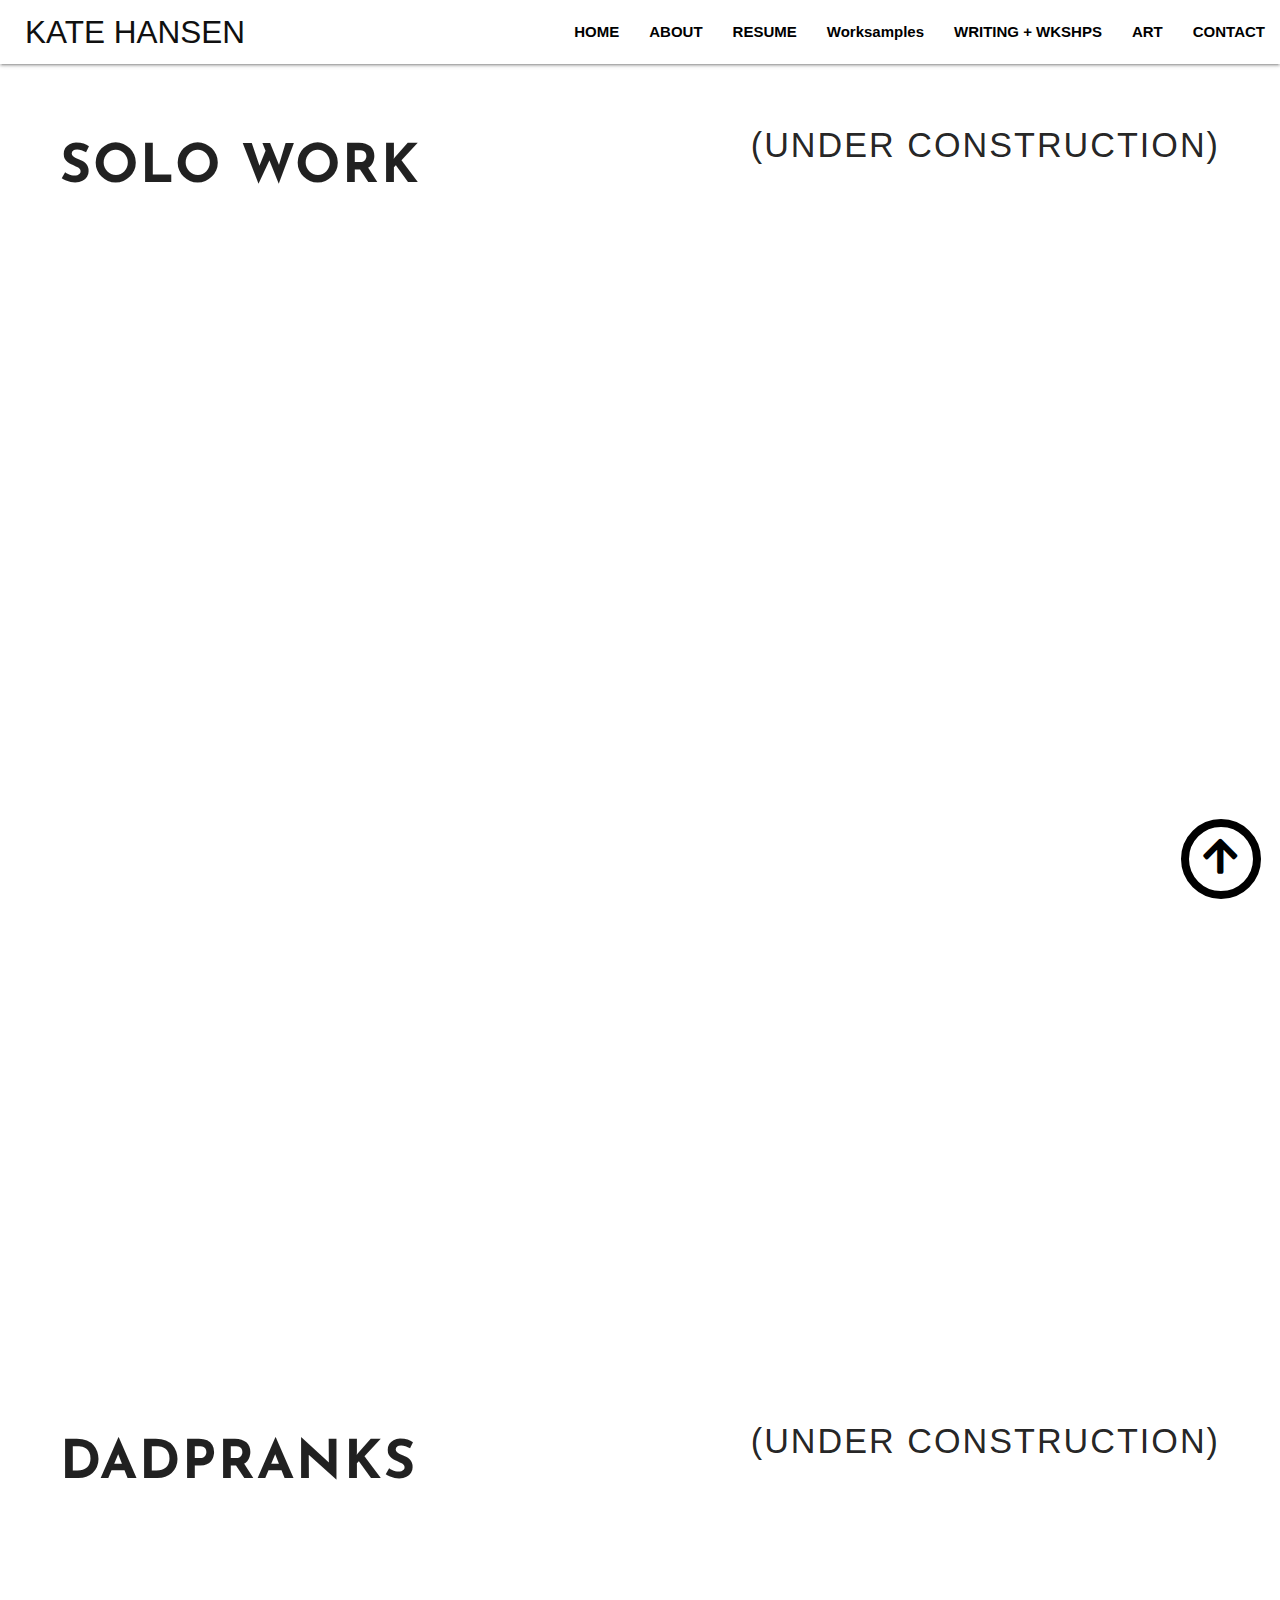
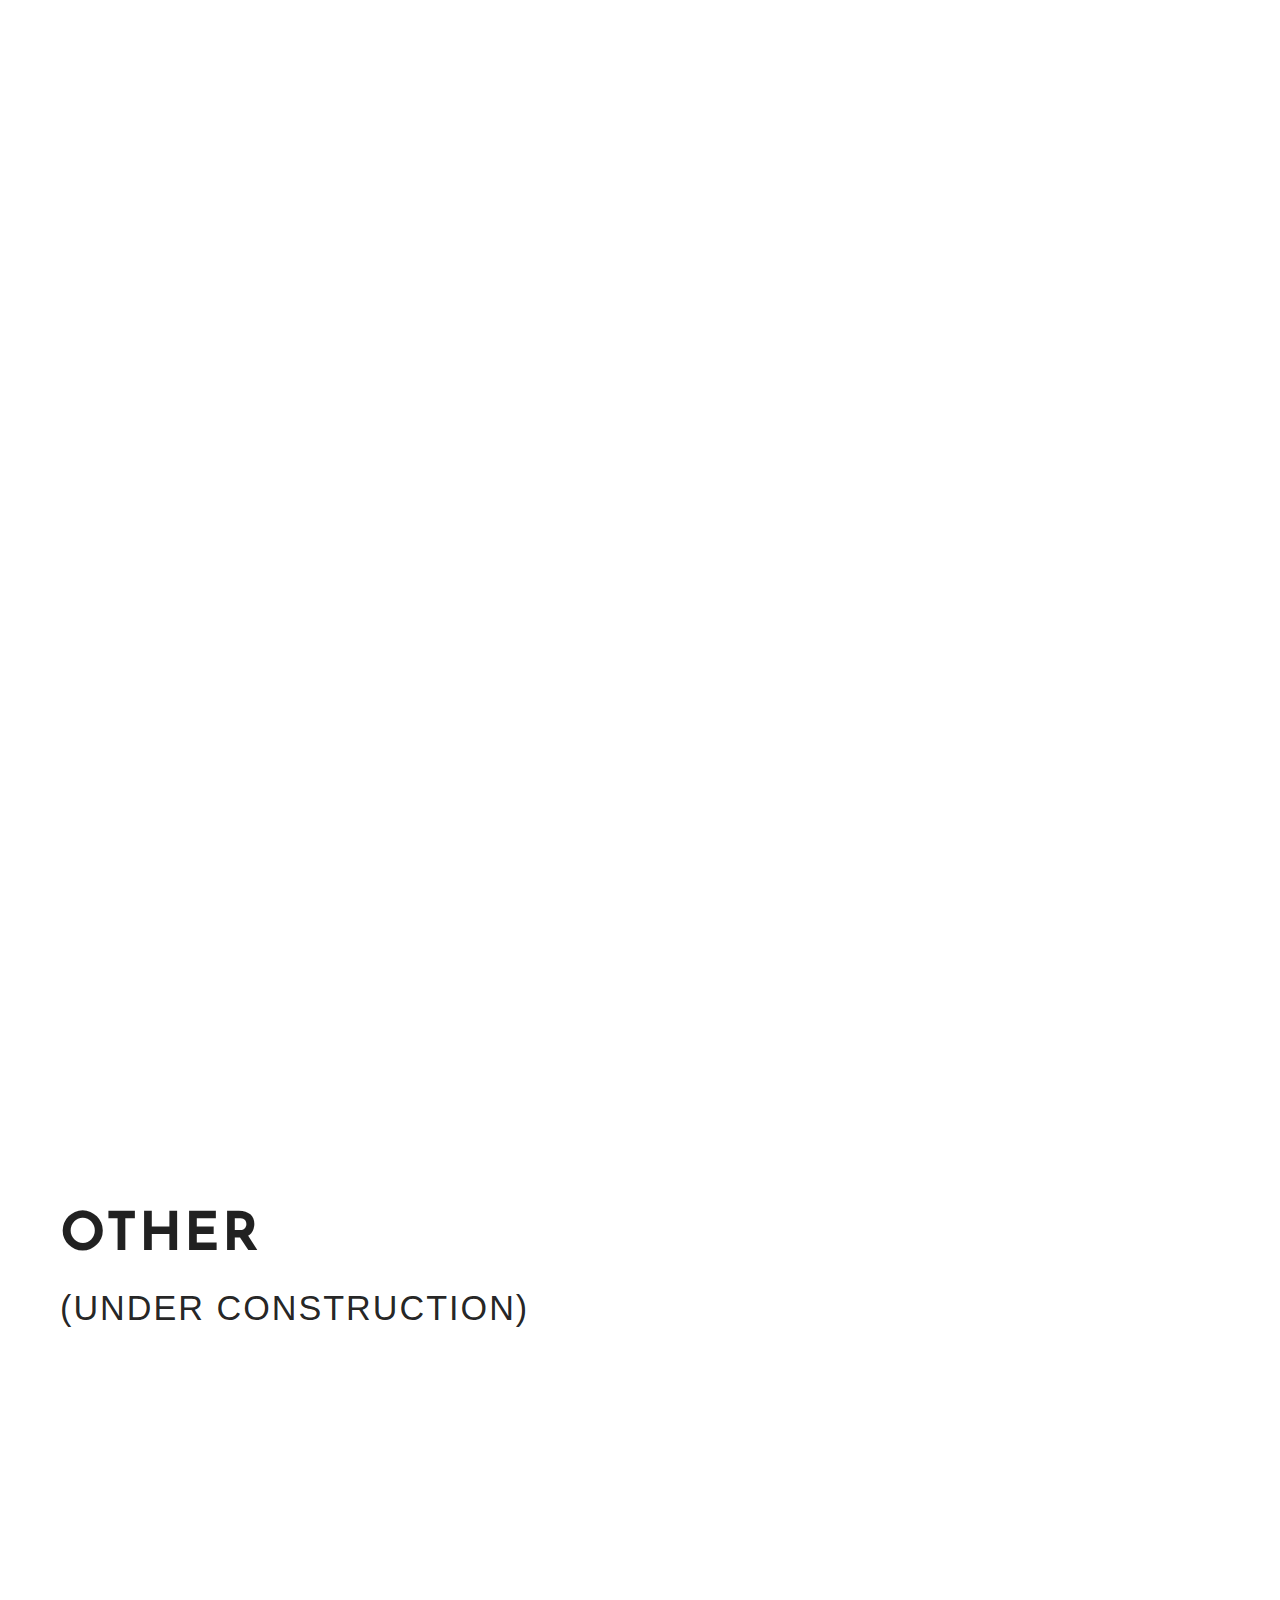
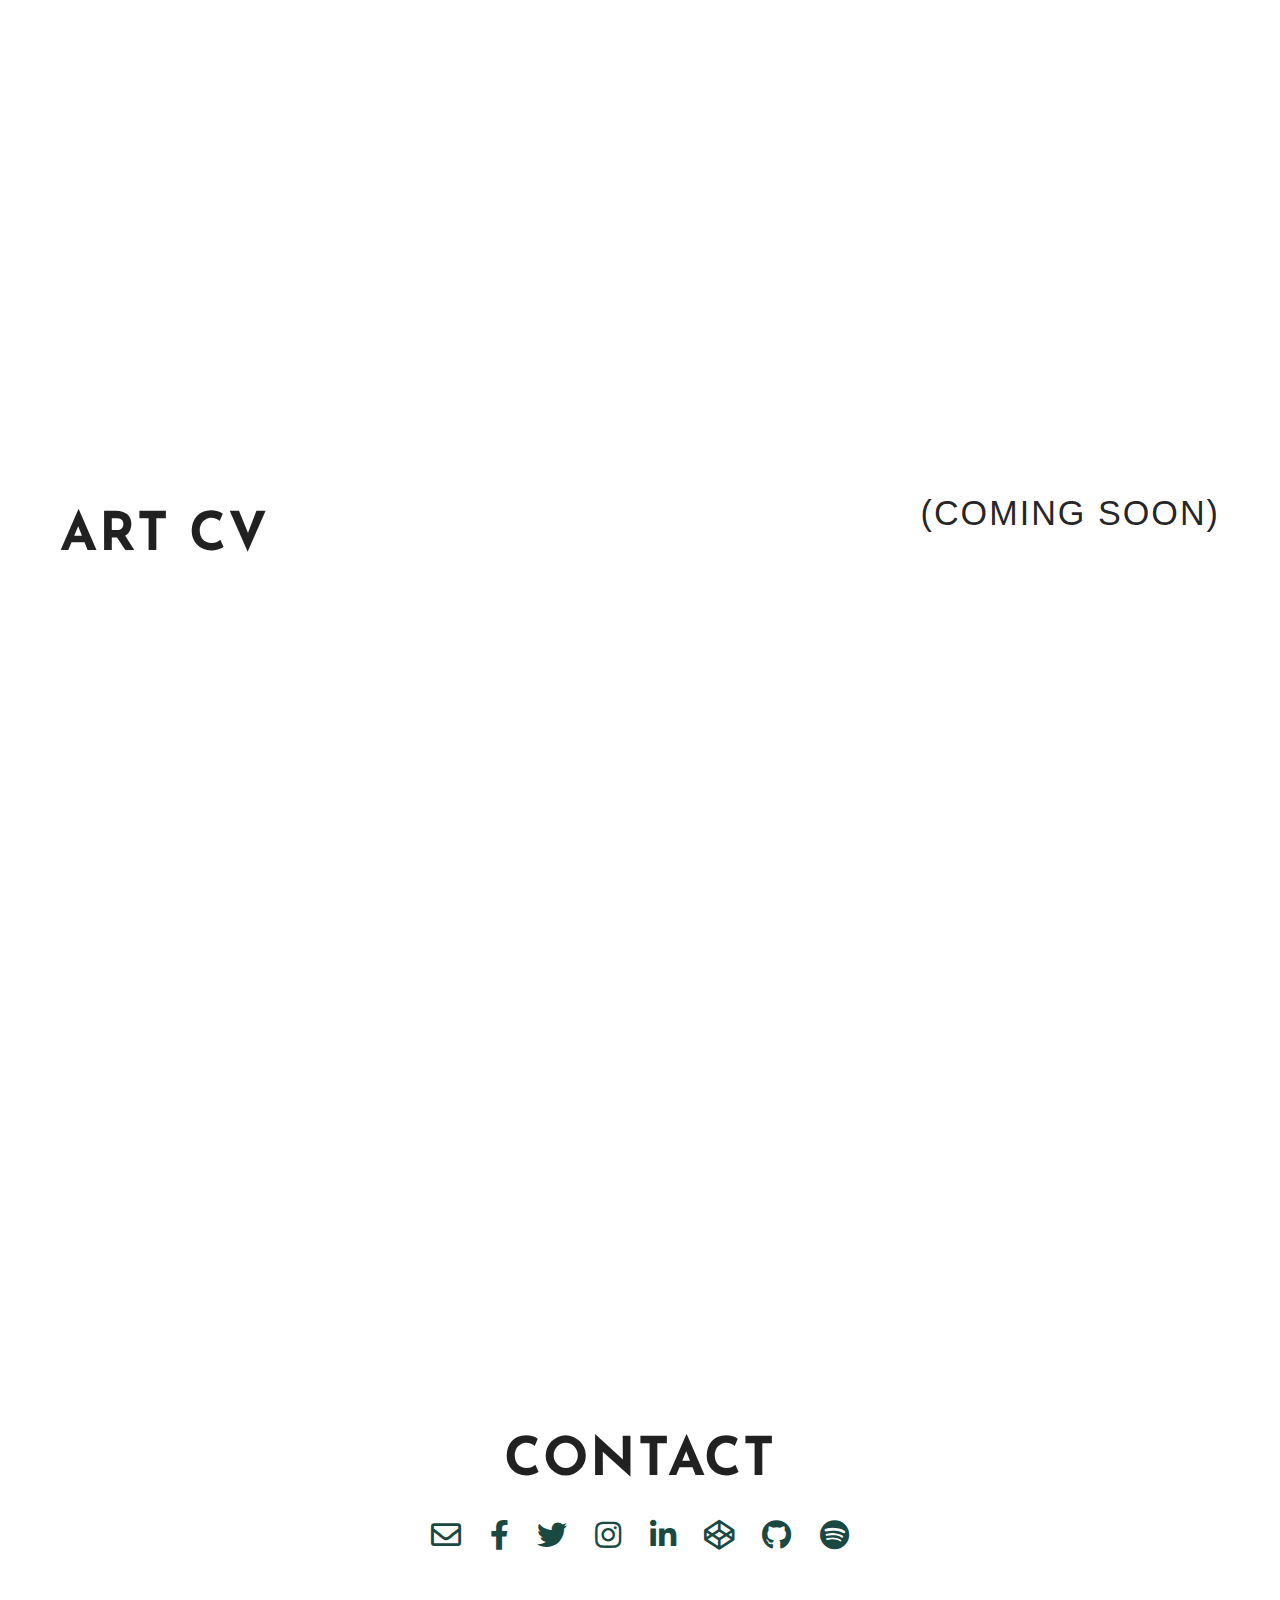
<file: art.html>
<!DOCTYPE html>
<html>

<head>
    <!--Import Google Icon Font-->
    <link href="http://fonts.googleapis.com/icon?family=Material+Icons" rel="stylesheet">
    <!--Import materialize.css-->
    <link type="text/css" rel="stylesheet" href="css/materialize.css" media="screen,projection" />
    <link type="text/css" rel="stylesheet" href="css/stylesheet.css">
    <link href="http://fonts.googleapis.com/css?family=Josefin+Sans:700|Roboto:300,400,800&display=swap" rel="stylesheet">
    <link rel="stylesheet" href="https://use.fontawesome.com/releases/v5.8.1/css/all.css">


    <!--Let browser know website is optimized for mobile-->
    <meta name="viewport" content="width=device-width, initial-scale=1.0" />
</head>

<main>
    <html>

    <body>

        <nav>
            <div class="nav-wrapper" id="top">
                <a href="#!" class="brand-logo">KATE HANSEN</a>
                <a href="#" data-target="mobile-demo" class="sidenav-trigger"><i class="material-icons">menu</i></a>
                <ul class="right hide-on-med-and-down">
                    <li><a href="index.html">HOME</a></li>
                    <li><a href="index.html">ABOUT</a></li>
                    <li><a href="hansen_kate_resume.pdf" type="pdf" target="_blank">RESUME</a></li>
                    <li><a href="worksamples.html">Worksamples</a></li>
                    <li><a href="writing.html">WRITING + WKSHPS</a></li>
                    <li><a href="artlanding.html">ART</a></li>
                    <li><a href="index.html#contact">CONTACT</a></li>
                </ul>
            </div>
        </nav>

        <ul class="sidenav" id="mobile-demo">
            <li><a href="index.html">HOME</a></li>
            <li><a href="index.html">ABOUT</a></li>
            <li><a href="hansen_kate_resume.pdf" type="pdf" target="_blank">RESUME</a></li>
            <li><a href="worksamples.html">WEB + DESIGN</a></li>
            <li><a href="writing.html">WRITING + WKSHPS</a></li>
            <li><a href="artlanding.html">ART</a></li>
            <li><a href="index.html#contact">CONTACT</a></li>
        </ul>

        <a class="buttontop" href="#top">
            <i class="fas fa-arrow-up"></i>
        </a>

        <section class="sectioncolumn" id="soloart">
            <div class="sectionheader">
                <h2>SOLO WORK</h2>
                <h4>(UNDER CONSTRUCTION)</h4>
            </div>
            <div class="artworkembed">
                <iframe src="https://player.vimeo.com/video/199220199" width="640" height="360" frameborder="0" allow="autoplay; fullscreen" allowfullscreen></iframe>
            </div>

            <div class="artworkembed">
                <iframe src="https://player.vimeo.com/video/178285828" width="640" height="360" frameborder="0" allow="autoplay; fullscreen" allowfullscreen></iframe>
            </div>

            <div class="artworkembed">
                <iframe src="https://player.vimeo.com/video/182696971" width="640" height="360" frameborder="0" allow="autoplay; fullscreen" allowfullscreen></iframe>
            </div>

        </section>

        <section class="sectioncolumn" id="dadpranks">

            <div class="sectionheader">
                <h2>DADPRANKS</h2>
                <h4>(UNDER CONSTRUCTION)</h4>
            </div>
            <div class="artworkembed">
                <iframe src="https://player.vimeo.com/video/101066567?title=0&byline=0&portrait=0" width="640" height="360" frameborder="0" allow="autoplay; fullscreen" allowfullscreen></iframe>
                <p>
                    <a href="https://vimeo.com/101066567"></a>
                </p>
            </div>
            <div class="artworkembed">
                <iframe src="https://player.vimeo.com/video/126410828" class="vidembed" width="640" height="360" frameborder="0" allow="autoplay; fullscreen" allowfullscreen></iframe>
                <p>
                    <a href="https://vimeo.com/126410828"></a>
                </p>
            </div>

            <div class="artworkembed">
                <iframe src="https://player.vimeo.com/video/101038707?title=0&byline=0&portrait=0" width="640" height="360" frameborder="0" allow="autoplay; fullscreen" allowfullscreen></iframe>
                <p>
                    <a href="https://vimeo.com/101038707"></a>
                </p>
            </div>

        </section>

        <section class="sectioncolumn" id="ortherart">
            <h2>OTHER</h2>
            <h4>(UNDER CONSTRUCTION)</h4>


        </section>

        <section class="sectioncolumn" id="artcv">
            <div class="sectionheader">

                <h2>ART CV</h2>
                <h4>(COMING SOON)</h4>
            </div>
            <br><br>

        </section>



        <footer class="contact">
            <h2>CONTACT</h2>

            <div class="socialmedia">
                <a href="mailto:k8hansen@gmail.com?Subject=I followed a link from your website and here I am" target="_blank"><i class="far fa-envelope "></i></a>
                <a href="https://www.facebook.com/k8hansen" target="_blank "><i class="fab fa-facebook-f "></i></a>
                <a href="http://www.twitter.com/newgroundsIRL " target="_blank "> <i class="fab fa-twitter "></i></a>
                <a href="https://www.instagram.com/mallpalm/ " target="_blank "> <i class="fab fa-instagram "></i></a>
                <a href="https://www.linkedin.com/in/k8hansen/ " target="_blank "><i class="fab fa-linkedin-in "></i></a>
                <a href="https://codepen.io/k8hansen/ " target="_blank "><i class="fab fa-codepen "></i></a>
                <a href="https://github.com/k8hansen " target="_blank "><i class="fab fa-github "></i></a>
                <a href="https://open.spotify.com/user/1259062356?si=SzQe3dGZTHu_bhyRapSGHA " target="_blank "> <i class="fab fa-spotify "></i></a>
            </div>
        </footer>
</main>

<script src="https://code.jquery.com/jquery-3.4.1.min.js"></script>
<script src="https://cdnjs.cloudflare.com/ajax/libs/materialize/1.0.0/js/materialize.min.js"></script>
<script>
    $(document).ready(function() {
        $('.sidenav').sidenav();
        $('.tooltipped').tooltip()
    });
</script>
</body>

</html>
</file>
<file: css/stylesheet.css>
html {
  scroll-behavior: smooth;
}

@media screen and (max-width: 600px) {
  .main {
    padding: 15px 20px;
  }
}

.div {
  display: block;
}

.resume {
  height: 100vh;
  padding: 0 40px;
  margin-top: 50px;
}

.contact {
  padding: 15px 40px;
  margin: 50px;
}

p {
  margin-bottom: 25px;
}

.nav-wrapper {
  background-color: white;
}

.about a {
  color: #111;
  padding: 0;
  text-decoration: none;
  background-image: linear-gradient(
    transparent 0%,
    transparent calc(50% - 8px),
    #ccff00 calc(50% - 8px),
    #ccff00 100%
  );
  transition: background-position 120ms ease-in-out, padding 120ms ease-in-out;
  background-size: 100% 200%;
  background-position: 0 0;
  font-style: italic;
  font-weight: bold;
  cursor: pointer;
}

.about a:hover {
  padding: 2px 0 4px 0;
  background-image: linear-gradient(
    transparent 0%,
    transparent calc(50% - 8px),
    #ccff00 calc(50% - 8px),
    #ccff00 100%
  );
  background-position: 0 100%;
}

.headertype {
  background-color: white;
  padding: 30px 20px;
  border: 8px solid black;
}

.headertype:hover {
  background-color: #ccff00;
}

/*-------------------Navigation-------------------*/

.nav-wrapper li {
  color: black;
  background-color: white;
}

.intro {
  height: 100vh;
  z-index: 5;
}

/*------------BUTTON TOP-----------------*/

.buttontop {
  position: fixed;
  font-size: 40px;
  bottom: 0.1%;
  right: 1.5%;
  color: black !important;
  font-weight: 800;
  z-index: 10;
  border-radius: 50px;
  width: 80px;
  height: 80px;
  background-color: white;
  text-align: center;
  vertical-align: middle;
  display: inline-block;
  border: 8px solid black;
}

.buttontop:hover {
  background-color: #ccff00;
}

.buttontop i:hover {
  color: rgb(7, 7, 7);
}

.top {
  font-size: 0.3em;
  text-align: center;
}

/*----border-----*/

.border {
  border: 8px solid black;
  padding: 40px 60px;
  box-shadow: 12px 12px 2px 1px rgba(0, 0, 0, 0.5);
  background-color: white;
  margin-bottom: 40px;
}

@media screen and (max-width: 600px) {
  .border {
    border: none;
    padding: 30px;
    box-shadow: none;
  }
  .noborder {
    background-color: none;
  }
}

.noborder {
  background-repeat: repeat;
  background-image: url("/assets/notebook.png");
  padding: 40px 0;
}

/*-------ABOUT-----------*/
/* 
.maskedobject {
  max-width: 200px;
  display: block;
  margin: 0 auto;
  border-radius: 50%;
} */

/* @media (min-width: 769px) {
  .maskedobject {
    mask-image: url(https://svgshare.com/i/EAi.svg);
    -webkit-mask-image: url(https://svgshare.com/i/EAi.svg);
    mask-image-size: cover;
    -webkit-mask-size: cover;
  }
} */

.portrait {
  position: relative;
  text-align: center;
  display: block;
}

.kate {
  box-shadow: 10px 10px 8px 10px rgba(0, 0, 0, 0.2);
  width: 25%;
  height: auto;
}

section {
  min-height: 100vh;
  padding: 40px 60px;
}

/*-------SKILLS-----------*/

.logo {
  max-height: 50px;
  margin-top: 25px;
}

.rectangle {
  max-height: 60px;
}

.italp {
  font-style: italic;
}

/*--------WORKSAMPLE CARDS----------*/

.row {
  width: 100%;
}

.card {
  border: 6px solid black;
}

.boldtype {
  font-weight: bold;
}

.linkbutton {
  border: 8px solid black;
  padding: 25px;
  font-weight: bold;
  font-size: 1.2em;
  text-align: center;
  margin: 10px;
  background-color: #1a4941;
}

.linkbutton:hover {
  cursor: pointer;
  background-color: black;
  color: white;
}

.buttonlink-worksamples {
  color: black;
  margin-bottom: 5rem;
}

.worksample-image {
  width: 250px;
  height: auto;
  padding: 25px;
  border: 8px solid black;
  background-color: white;
}

.worksample-imgcontainer {
  display: flex;
  justify-content: space-around;
}

.worksample-heading,
h3 {
  padding-top: 2rem;
}

.worksample-heading,
h5 {
  padding-top: 2rem;
}

.worksample-body {
  background-repeat: repeat;
  background-image: url("/assets/notebook.png");
}

.wkcard {
  border-radius: 25px;
  margin: 3% 8% 3% 8%;
  box-shadow: 12px 12px 2px 1px rgba(0, 0, 0, 0.5);
  border: 8px solid black;
  background-repeat: repeat;
  background-image: url("/assets/lined-paper-2.png");
}

.webdesign {
  background-color: rgb(255, 255, 255);
}

.mvps {
  background-color: rgb(255, 255, 255);
}

.production {
  background-color: rgb(255, 255, 255);
}

.other {
  background-color: rgb(255, 255, 255);
}

.disclaimer h4 {
  text-align: center;
}

@media screen and (max-width: 600px) {
  .disclaimer {
    border: none;
    padding: 0px;
    box-shadow: none;
    text-align: center;
  }
  .disclaimer h1 {
    font-size: 1em;
    padding: 10px;
  }
}

.par-button {
  text-align: center;
}

/*--------CONTACT----------*/

.socialmedia,
.far,
.fab {
  font-size: 30px;
}

.contact {
  text-align: center;
}

.contact a {
  padding: 10px;
  color: #1a4941;
}

.contact a:hover {
  padding: 10px;
  color: #ccff00;
}

/* --------ARTWORK-------- */

.workcontainer {
  justify-content: center;
}

.dadpranks h4 {
  padding: 40px;
}

.artworkembed {
  max-width: 100%;
  text-align: center;
}

.sectioncolumn {
  flex-direction: column;
}

.sectioncolumn h2 {
  text-align: left;
}

.sectionheader {
  display: flex;
  justify-content: space-between;
}
</file>
